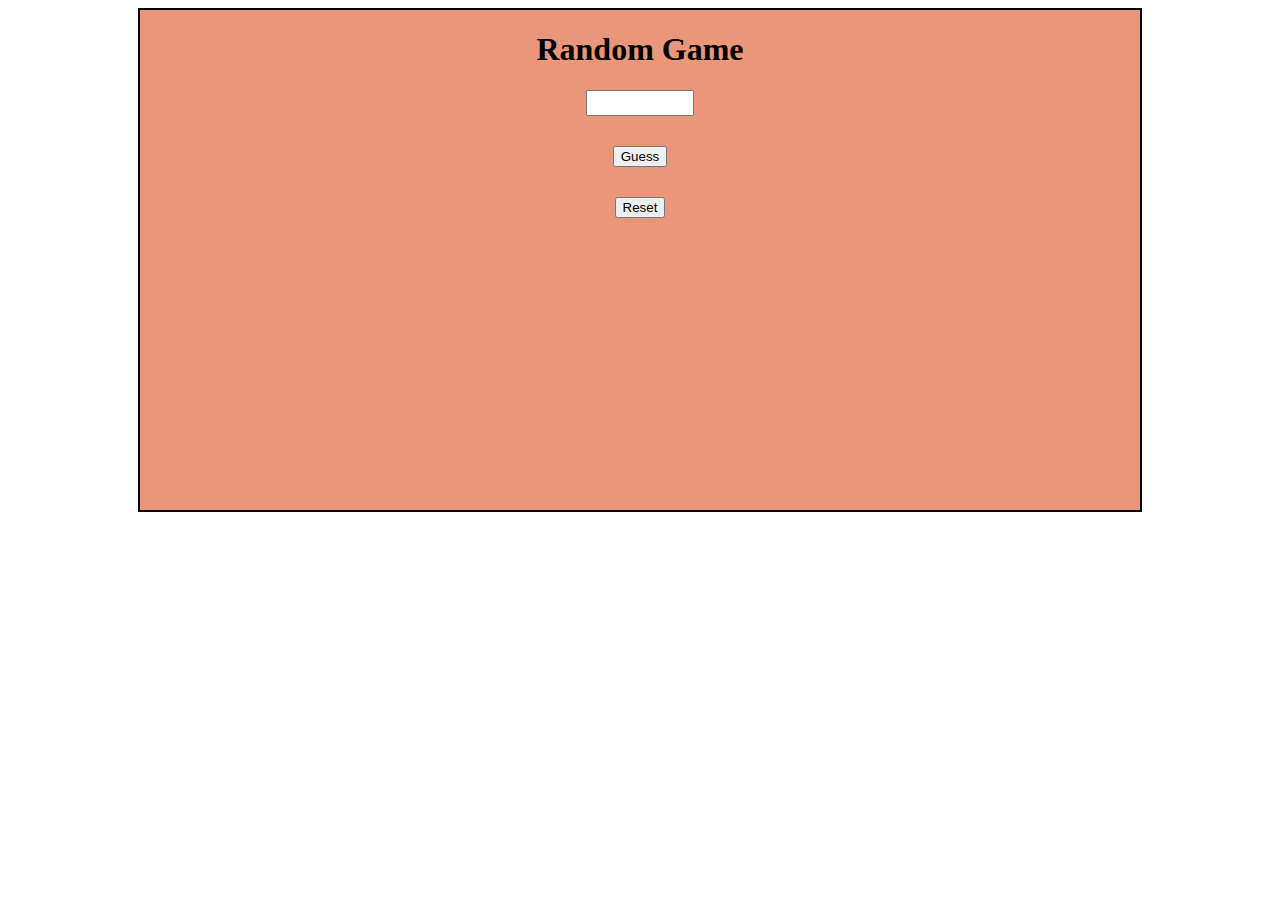
<file: guessgame/Index.html>
<!DOCTYPE html>
<html lang="en">
<head>
<title> Random Game </title>
<meta charset="UTF-8">
<meta name="description" content=" js task1" >
<script src="javascript/main.js"></script>
<link rel="stylesheet" href="style/main.css">
</head>
<body>
    <div class="container">
        <h1 class="title"> Random Game </h1>
        <main class="Subcontainer">
            <input type="number" id="GuessedNo" name="GuessedNo" min="0" max="100"> <br>
            <button onclick="onCheckValue_Click()" id="GuessBtn" class="btn"> Guess</button> <br>
            <button onclick="onRestartGame_Click()" id="ResetBtn" class="btn"> Reset</button>
            <p id="messageEl"></p>         
        </main>
    </div>
</body>
</html>
</file>
<file: guessgame/style/main.css>
.container{
    background-color: darksalmon;
    border: 2px solid black;
    margin: auto;
    height: 500px;
    width: 1000px;
}
.Subcontainer{
    text-align: center;
}
.title{
    text-align: center;
    text-decoration: unset;
    font-weight: bolder;
    font-family: Cambria, Cochin, Georgia, Times, 'Times New Roman', serif;
}
#GuessedNo{
    height: 20px;
    width: 100px;
}
.btn{
    margin-top: 30px;
}
</file>
